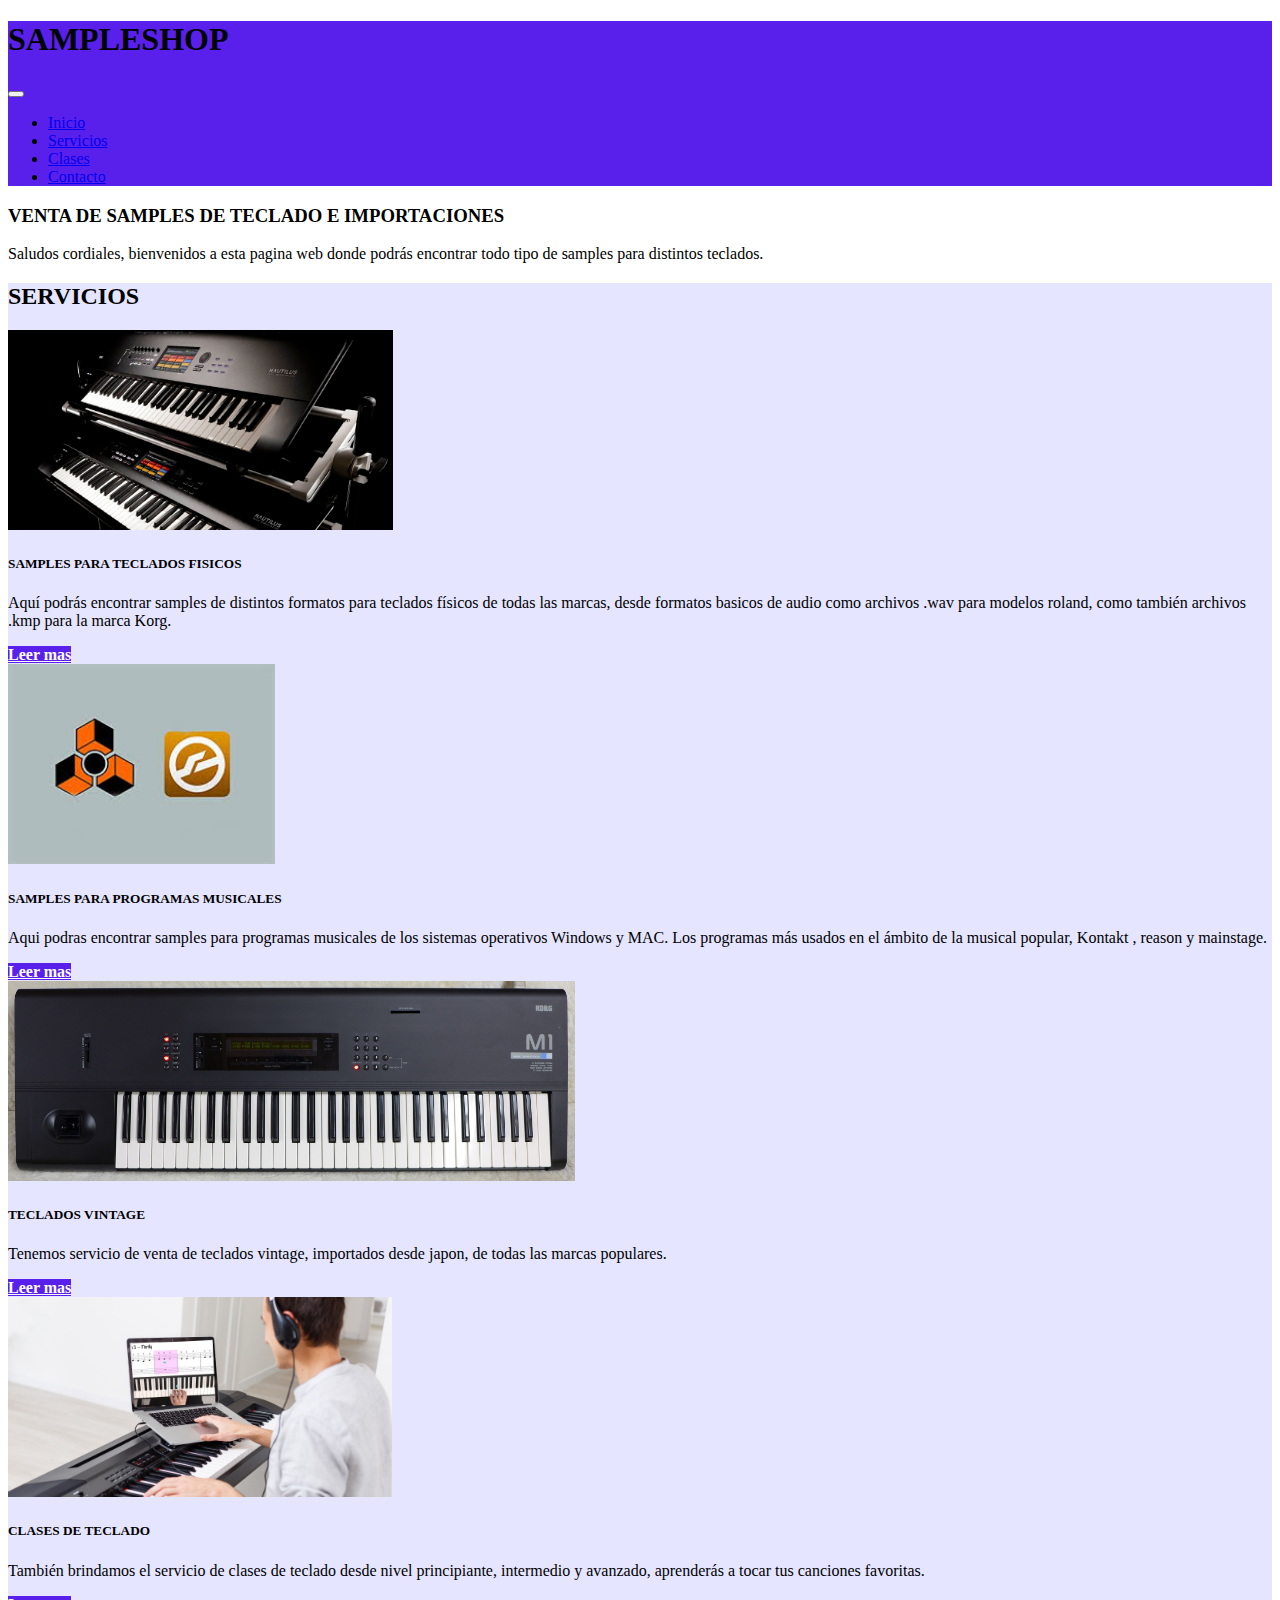
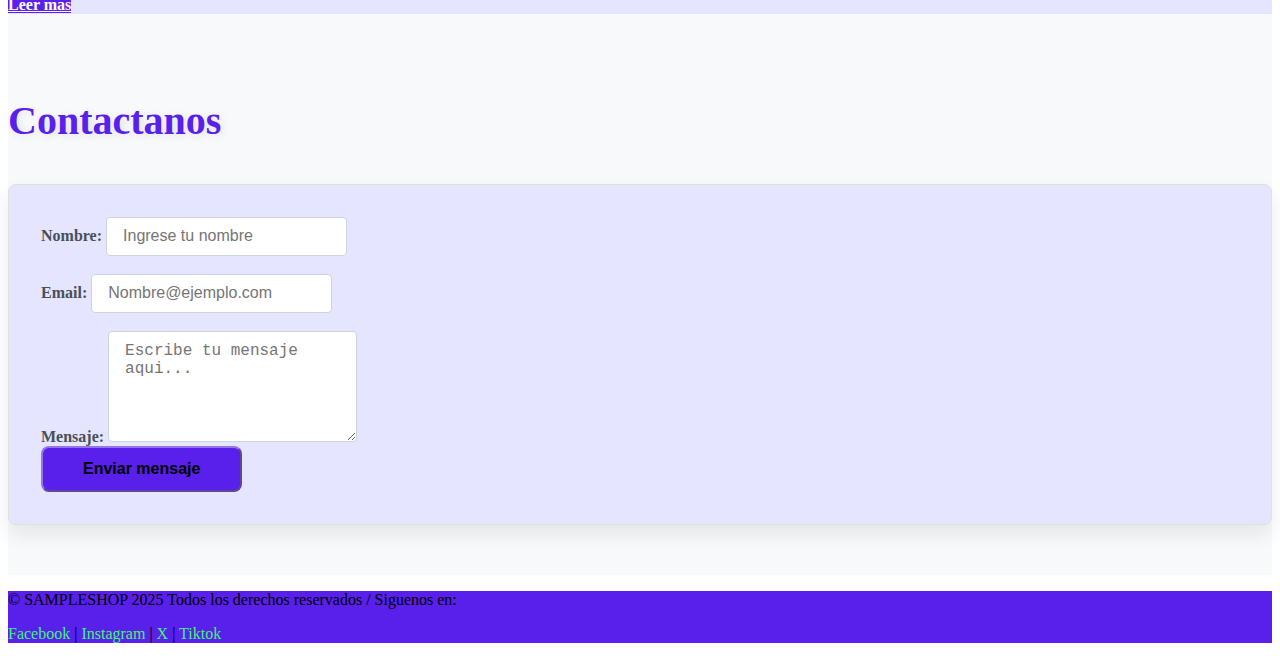
<file: index.html>
<!DOCTYPE html>
<html lang="en">

<head>
    <meta charset="UTF-8">
    <meta name="viewport" content="width=device-width, initial-scale=1.0">
    <link rel="icon" type="image/png" href="img/icon.png">
    <title>SAMPLESHOP</title>    
    <link href="https://cdn.jsdelivr.net/npm/bootstrap@5.3.7/dist/css/bootstrap.min.css" rel="stylesheet"
        integrity="sha384-LN+7fdVzj6u52u30Kp6M/trliBMCMKTyK833zpbD+pXdCLuTusPj697FH4R/5mcr" crossorigin="anonymous">
    <link rel="stylesheet" href="css/styles.css">
</head>

<body>
    <!--Seccion de encabezado-->
    <header class="navbar navbar-expand-lg navbar-dark bg-dorado">
        <div class="container">            
            <h1 class="navbar-brand fw-bold" style="font-size: 2rem;">SAMPLESHOP</h1>            
            <button class="navbar-toggler" type="button" data-bs-toggle="collapse" data-bs-target="#navbarnav"
                aria-controls="navbarnav" aria-expanded="false" aria-label="Alternar navegacion">
                <span class="navbar-toggler-icon"></span>
            </button>

        </div>

        <div class="collapse navbar-collapse" id="navbarnav">
            <!--Menu de pagina-->
            <nav>
                <ul class="navbar-nav mx-5">
                    <li class="nav-item">
                        <a href="#introduccion" class="nav-link">Inicio</a>
                    </li>
                    <li class="nav-item">
                        <a href="#Servicios" class="nav-link">Servicios</a>
                    </li>
                    <li class="nav-item">
                        <a href="#Clases" class="nav-link">Clases</a>
                    </li>
                    <li class="nav-item">
                        <a href="#contacto" class="nav-link">Contacto</a>
                    </li>
                </ul>

            </nav>
        </div>

    </header>
    <main>
        <!--seccion de introduccion-->
        <section id="introduccion" class="text-center py-5">
            <div class="container">
                <h3 class="mb-4">VENTA DE SAMPLES DE TECLADO E IMPORTACIONES</h3>
                <p class="lead">Saludos cordiales, bienvenidos a esta
                    pagina web donde podrás encontrar todo
                    tipo de samples para distintos teclados.
                </p>
            </div>

        </section>

        <!--seccion de articulos-->
        <section id="Servicios" class="bg-servicios container">
            <h2 class="text-center py-5">SERVICIOS</h2>
            <article class="container py-3">
                <div class="row row-cols-1 row-cols-md-4 g-4">
                    <div class="col">
                        <div class="card h-100 d-flex flex-column">
                            <img src="img/korg.jpg" class="card-img-top" alt="imagensamplesfisicos">
                            <div class="card-body d-flex flex-column">
                                <h5 class="card-title text-center">SAMPLES PARA TECLADOS FISICOS</h5>
                                <p class="card-text text-center">Aquí podrás encontrar samples de distintos formatos
                                    para teclados físicos de todas las marcas, desde
                                    formatos basicos de audio como archivos .wav para
                                    modelos roland, como también archivos .kmp para la marca
                                    Korg.</p>
                                <div class="text-center mt-auto">
                                    <a href="samplesteclado.html" class="btn btn-custom-color btn btn-primary mt-3 px-5 py-2">Leer mas</a>
                                </div>
                            </div>
                        </div>
                    </div>
                    <div class="col">
                        <div class="card h-100 d-flex flex-column">
                            <img src="img/reason.jfif" class="card-img-top" alt="imagensamplesprogramas">
                            <div class="card-body d-flex flex-column">
                                <h5 class="card-title text-center">SAMPLES PARA PROGRAMAS MUSICALES</h5>
                                <p class="card-text text-center">Aqui podras encontrar samples para programas musicales
                                    de los sistemas operativos Windows y MAC. Los programas más
                                    usados en el ámbito de la musical popular, Kontakt , reason y
                                    mainstage.</p>
                                <div class="text-center mt-auto">
                                    <a href="samplesprogramas.html" class="btn btn-custom-color btn btn-primary mt-3 px-5 py-2">Leer mas</a>
                                </div>
                            </div>
                        </div>
                    </div>
                    <div class="col">
                        <div class="card h-100 d-flex flex-column">
                            <img src="img/KORGM1.jpg" class="card-img-top" alt="imagenvintage">
                            <div class="card-body d-flex flex-column">
                                <h5 class="card-title text-center">TECLADOS VINTAGE</h5>
                                <p class="card-text text-center">Tenemos servicio de venta de teclados vintage,
                                    importados
                                    desde japon, de todas las marcas populares.</p>
                                <div class="text-center mt-auto">
                                    <a href="tecladosvintage.html" class="btn btn-custom-color btn btn-primary mt-3 px-5 py-2">Leer mas</a>
                                </div>
                            </div>
                        </div>
                    </div>
                    <div class="col">
                        <div class="card h-100 d-flex flex-column" id="Clases">
                            <img src="img/clases.jpg" class="card-img-top" alt="imagenvintage">
                            <div class="card-body d-flex flex-column">
                                <h5 class="card-title text-center">CLASES DE TECLADO</h5>
                                <p class="card-text text-center">También brindamos el servicio de clases de teclado
                                    desde nivel principiante, intermedio y avanzado, aprenderás a tocar
                                    tus canciones favoritas.</p>
                                <div class="text-center mt-auto">
                                    <a href="https://wa.me/+51928905610" class="btn btn-custom-color btn btn-primary mt-3 px-5 py-2">Leer
                                        mas</a>
                                </div>
                            </div>
                        </div>
                    </div>

                </div>

            </article>
        </section>

    </main>
    <!--secion de contacto-->
    <section id="contacto" class="py-5">
        <div class="container">
            <h2 class="mb-4 text-center">Contactanos</h2>
            <div class="row justify-content-center">
                <div class="col-md-8">
                    <form action="#" method="post" class="p-4 rounded-2 shadow-md">
                        <div class="mb-3">
                            <label for="nombre" class="form-label">Nombre:</label>
                            <input type="text" id="nombre" name="nombre" placeholder="Ingrese tu nombre"
                                class="form-control">
                        </div>
                        <br>
                        <div class="mb-3">
                            <label for="email" class="form-label">Email:</label>
                            <input type="email" id="email" name="email" placeholder="Nombre@ejemplo.com"
                                class="form-control">
                        </div>
                        <br>
                        <div class="mb-3">
                            <label for="mensaje" class="form-label">Mensaje: </label>
                            <textarea name="mensaje" id="mensaje" rows="5" placeholder="Escribe tu mensaje aqui..."
                                class="form-control"></textarea>
                        </div>
                        <div class="text-center">
                            <button class="btn btn-primary px-5 py-2">Enviar mensaje</button>
                        </div>

                    </form>
                </div>
            </div>

        </div>

    </section>
    <footer class="py-3 bg-custom-footer">
        <div class="py-3 text-center text-white">
            <p>&copy; SAMPLESHOP 2025 Todos los derechos reservados / Siguenos en:</p>
        </div>
        <div>
            <p class="text-white text-center py-3">
                <a href="https://www.facebook.com/SAMPLESHOP">Facebook</a>
                |
                <a href="https://www.instagram.com/SAMPLESHOP">Instagram</a>
                |
                <a href="https://x.com/SAMPLESHOP">X</a>
                |
                <a href="https://www.tiktok.com/@don_kukiss?lang=es">Tiktok</a>
            </p>

        </div>

    </footer>
<script src="https://cdn.jsdelivr.net/npm/bootstrap@5.3.7/dist/js/bootstrap.bundle.min.js"
        integrity="sha384-ndDqU0Gzau9qJ1lfW4pNLlhNTkCfHzAVBReH9diLvGRem5+R9g2FzA8ZGN954O5Q"
        crossorigin="anonymous"></script>
</body>

</html>
</file>
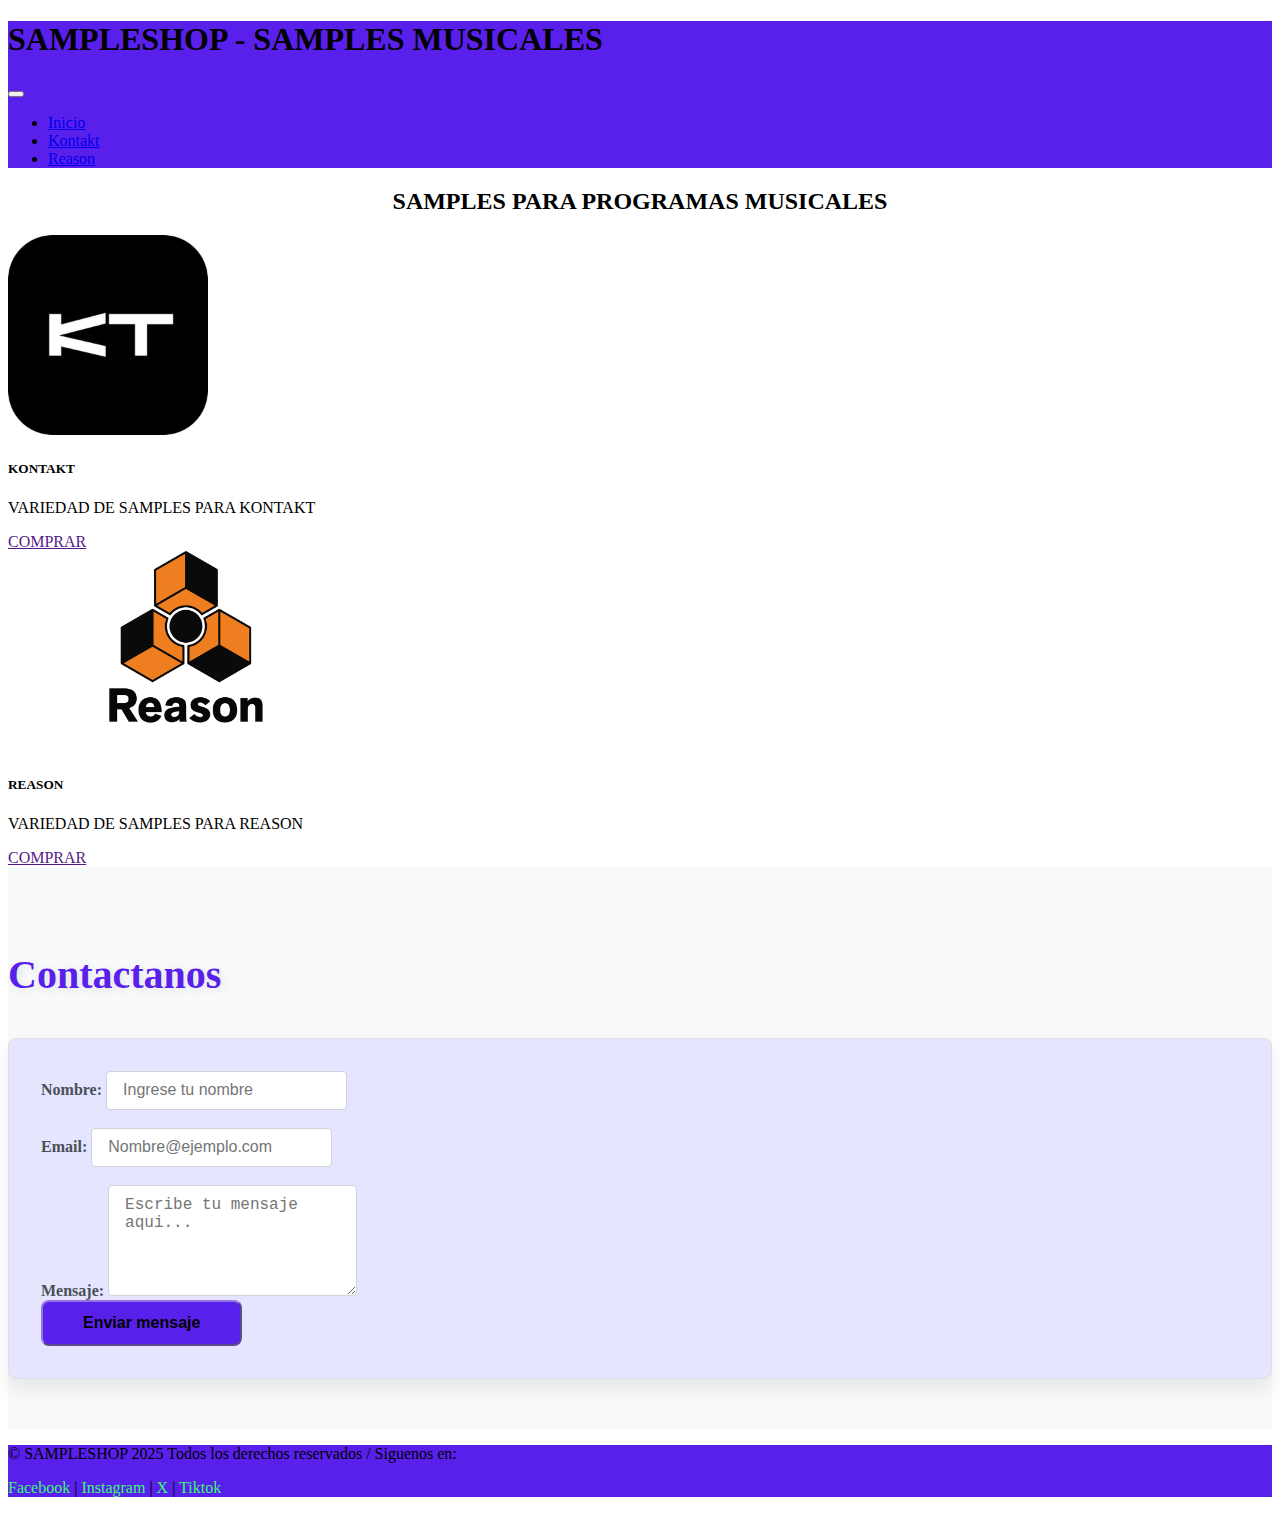
<file: samplesprogramas.html>
<!DOCTYPE html>
<html lang="en">

<head>
    <meta charset="UTF-8">
    <meta name="viewport" content="width=device-width, initial-scale=1.0">
    <link rel="icon" type="icon" href="img/icon.png">
    <title>SAMPLESHOP</title>
    <link href="https://cdn.jsdelivr.net/npm/bootstrap@5.3.7/dist/css/bootstrap.min.css" rel="stylesheet"
        integrity="sha384-LN+7fdVzj6u52u30Kp6M/trliBMCMKTyK833zpbD+pXdCLuTusPj697FH4R/5mcr" crossorigin="anonymous">
    <link rel="stylesheet" href="css/styles.css">
</head>

<body>
    <!--Seccion de encabezado-->
    <header class="navbar navbar-expand-lg navbar-dark bg-dorado">
        <div class="container">
            <h1 class="navbar-brand display-4 fw-bold">SAMPLESHOP - SAMPLES MUSICALES</h1>
            <button class="navbar-toggler" type="button" data-bs-toggle="collapse" data-bs-target="#navbarnav"
                aria-controls="navbarnav" aria-expanded="false" aria-label="Alternar navegacion">
                <span class="navbar-toggler-icon"></span>
            </button>

        </div>

        <div class="collapse navbar-collapse" id="navbarnav">
            <!--Menu de pagina-->
            <nav>
                <ul class="navbar-nav mx-5">
                    <li class="nav-item">
                        <a href="index.html" class="nav-link">Inicio</a>
                    </li>
                    <li class="nav-item">
                        <a href="#Servicios" class="nav-link">Kontakt</a>
                    </li>
                    <li class="nav-item">
                        <a href="#Servicios" class="nav-link">Reason</a>                   
                </ul>

            </nav>
        </div>

    </header>
    <main>
        <!--seccion de introduccion-->
        <section id="introduccion" align="center" class="py-5">
            <h2>SAMPLES PARA PROGRAMAS MUSICALES</h2>
            
        </section>        
         <!--seccion de articulos-->
        <section id="Servicios" class="bg-light container">           
            <article class="container py-3">
                <div class="row row-cols-1 row-cols-md-2 g-4">
                    <div class="col">
                        <div class="card h-100 d-flex flex-column">
                            <img src="img/KONTAKT.png" class="card-img-top" alt="imagensamplesfisicos">
                            <div class="card-body d-flex flex-column">
                                <h5 class="card-title text-center">KONTAKT</h5>
                                <p class="card-text text-center">VARIEDAD DE SAMPLES PARA KONTAKT</p>
                                <div class="text-center mt-auto">
                                    <a href="" class="btn btn-primary mt-3 px-5 py-2">COMPRAR</a>
                                </div>
                            </div>
                        </div>
                    </div>
                    <div class="col">
                        <div class="card h-100 d-flex flex-column">
                            <img src="img/REASON.jpg" class="card-img-top" alt="imagensamplesprogramas">
                            <div class="card-body d-flex flex-column">
                                <h5 class="card-title text-center">REASON</h5>
                                <p class="card-text text-center">VARIEDAD DE SAMPLES PARA REASON</p>
                                <div class="text-center mt-auto">
                                    <a href="" class="btn btn-primary mt-3 px-5 py-2">COMPRAR</a>
                                </div>
                            </div>
                        </div>
                    </div>                   

                </div>

            </article>
        </section>        
        <!--secion de contacto-->
        <section id="contacto" class="py-5">
            <div class="container">
                <h2 class="mb-4 text-center">Contactanos</h2>
                <div class="row justify-content-center">
                    <div class="col-md-8">
                        <form action="#" method="post" class="p-4 rounded-2 shadow-md">
                            <div class="mb-3">
                                <label for="nombre" class="form-label">Nombre:</label>
                                <input type="text" id="nombre" name="nombre" placeholder="Ingrese tu nombre"
                                    class="form-control">
                            </div>
                            <br>
                            <div class="mb-3">
                                <label for="email" class="form-label">Email:</label>
                                <input type="email" id="email" name="email" placeholder="Nombre@ejemplo.com"
                                    class="form-control">
                            </div>
                            <br>
                            <div class="mb-3">
                                <label for="mensaje" class="form-label">Mensaje: </label>
                                <textarea name="mensaje" id="mensaje" rows="5" placeholder="Escribe tu mensaje aqui..."
                                    class="form-control"></textarea>
                            </div>
                            <div class="text-center">
                                <button class="btn btn-primary px-5 py-2">Enviar mensaje</button>
                            </div>

                        </form>
                    </div>
                </div>

            </div>

        </section>
    </main>
    <footer class="py-3 bg-custom-footer">
        <div class="py-3 text-center text-white">
            <p>&copy; SAMPLESHOP 2025 Todos los derechos reservados / Siguenos en:</p>
        </div>
        <div>
            <p class="text-white text-center py-3">
                <a href="https://www.facebook.com/SAMPLESHOP">Facebook</a>
                |
                <a href="https://www.instagram.com/SAMPLESHOP">Instagram</a>
                |
                <a href="https://x.com/SAMPLESHOP">X</a>
                |
                <a href="https://www.tiktok.com/@don_kukiss?lang=es">Tiktok</a>
            </p>

        </div>

    </footer>
    <script src="https://cdn.jsdelivr.net/npm/bootstrap@5.3.7/dist/js/bootstrap.bundle.min.js"
    integrity="sha384-ndDqU0Gzau9qJ1lfW4pNLlhNTkCfHzAVBReH9diLvGRem5+R9g2FzA8ZGN954O5Q"
    crossorigin="anonymous"></script>

</body>

</html>
</file>
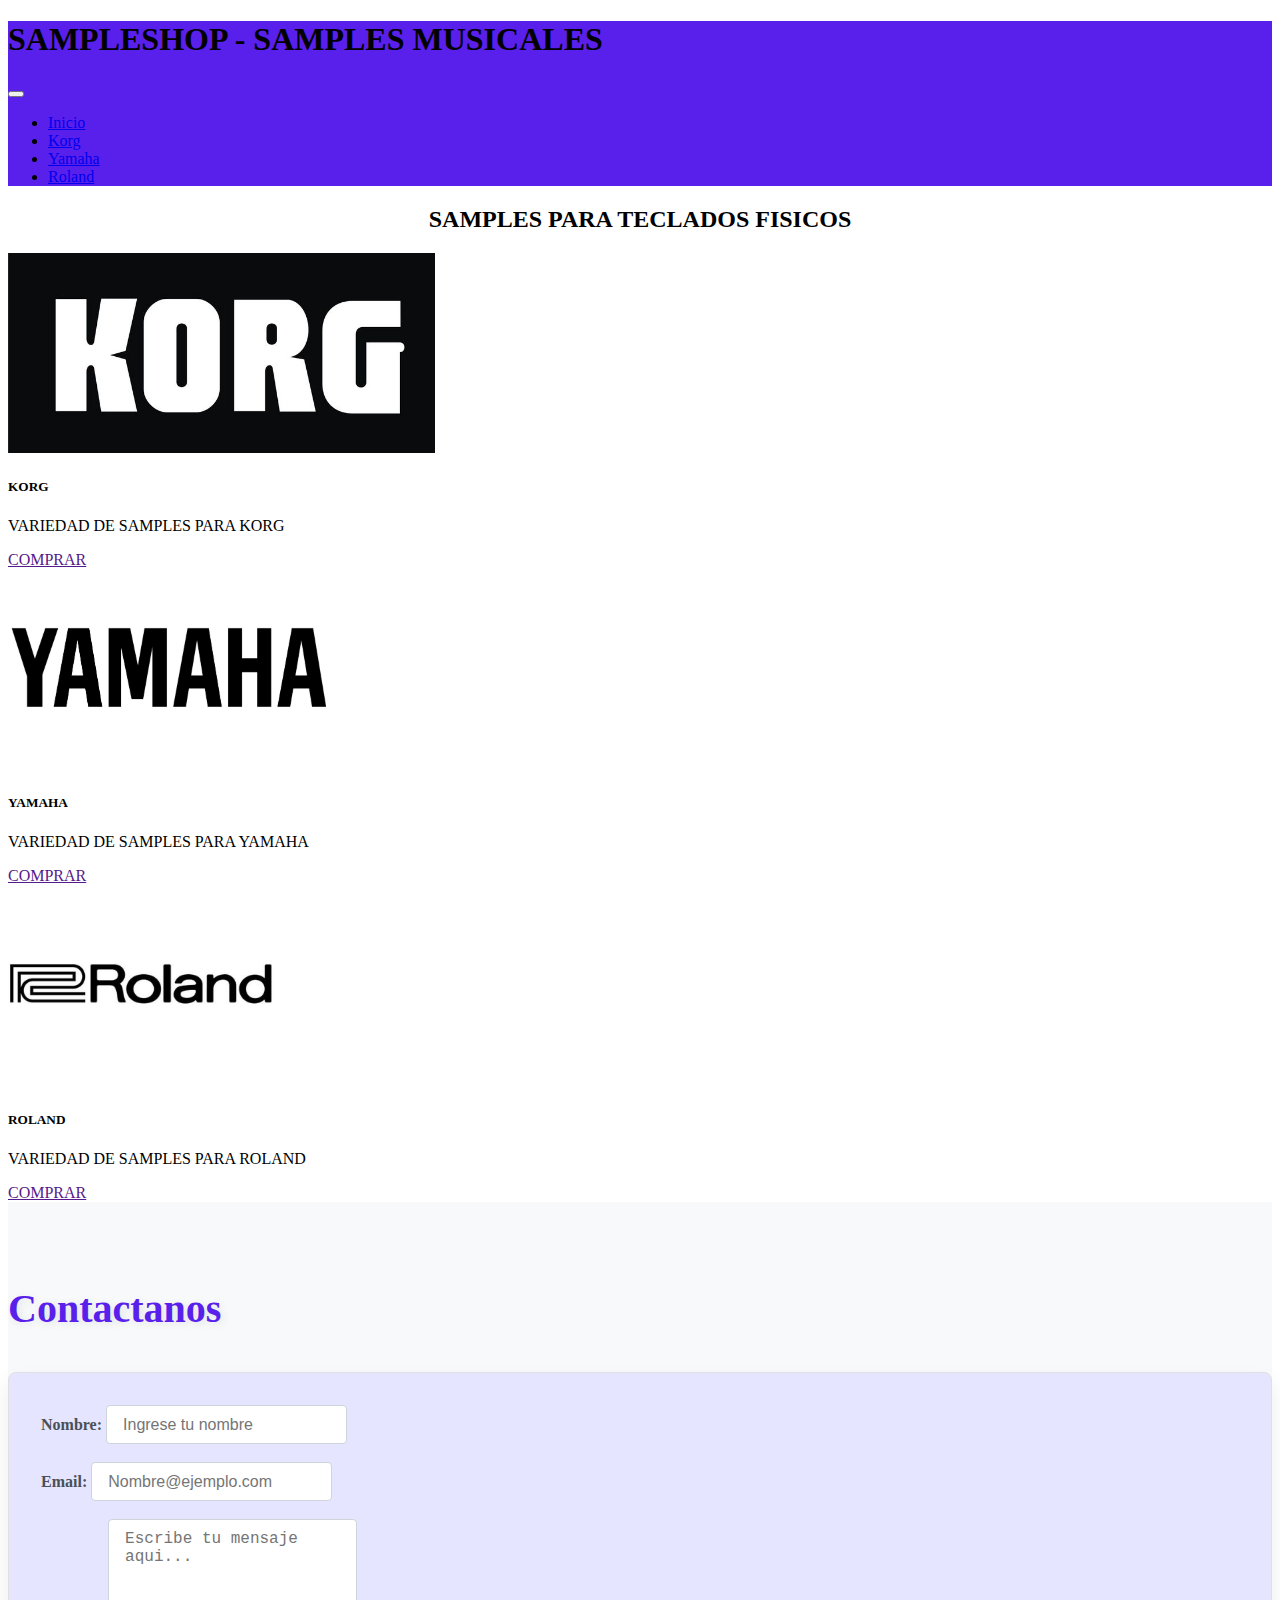
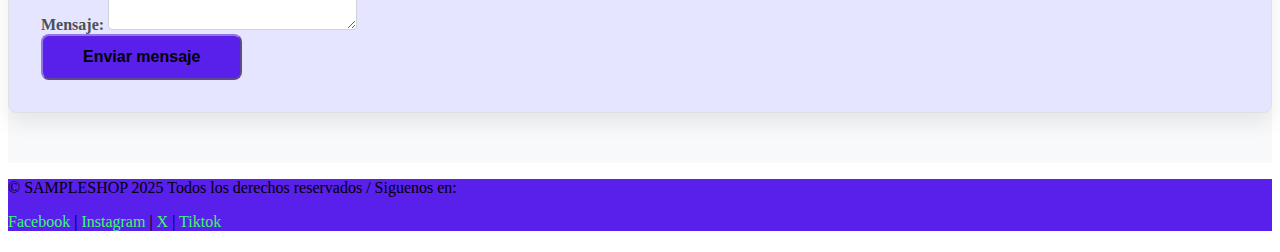
<file: samplesteclado.html>
<!DOCTYPE html>
<html lang="en">
<head>
    <meta charset="UTF-8">
    <meta name="viewport" content="width=device-width, initial-scale=1.0">
    <link rel="icon" type="icon" href="img/icon.png">
    <title>SAMPLESHOP</title>
    <link href="https://cdn.jsdelivr.net/npm/bootstrap@5.3.7/dist/css/bootstrap.min.css" rel="stylesheet"
        integrity="sha384-LN+7fdVzj6u52u30Kp6M/trliBMCMKTyK833zpbD+pXdCLuTusPj697FH4R/5mcr" crossorigin="anonymous">
    <link rel="stylesheet" href="css/styles.css">
</head>
<body>
    <!--Seccion de encabezado-->
    <header class="navbar navbar-expand-lg navbar-dark bg-dorado">
        <div class="container">
            <h1 class="navbar-brand display-4 fw-bold">SAMPLESHOP - SAMPLES MUSICALES</h1>
            <button class="navbar-toggler" type="button" data-bs-toggle="collapse" data-bs-target="#navbarnav"
                aria-controls="navbarnav" aria-expanded="false" aria-label="Alternar navegacion">
                <span class="navbar-toggler-icon"></span>
            </button>

        </div>

        <div class="collapse navbar-collapse" id="navbarnav">
            <!--Menu de pagina-->
            <nav>
                <ul class="navbar-nav mx-5">
                    <li class="nav-item">
                        <a href="index.html" class="nav-link">Inicio</a>
                    </li>
                    <li class="nav-item">
                        <a href="#Servicios" class="nav-link">Korg</a>
                    </li>
                    <li class="nav-item">
                        <a href="#Servicios" class="nav-link">Yamaha</a>
                    <li class="nav-item">
                        <a href="#Servicios" class="nav-link">Roland</a>                   
                </ul>

            </nav>
        </div>

    </header>
    <main>
        <!--seccion de introduccion-->
        <section id="introduccion" align="center" class="py-5">
            <h2>SAMPLES PARA TECLADOS FISICOS</h2>
            
        </section>        
         <!--seccion de articulos-->
        <section id="Servicios" class="bg-light container">           
            <article class="container py-3">
                <div class="row row-cols-1 row-cols-md-3 g-4">
                    <div class="col">
                        <div class="card h-100 d-flex flex-column">
                            <img src="img/LOGOKORG.jpg" class="card-img-top" alt="imagensamplesfisicos">
                            <div class="card-body d-flex flex-column">
                                <h5 class="card-title text-center">KORG</h5>
                                <p class="card-text text-center">VARIEDAD DE SAMPLES PARA KORG</p>
                                <div class="text-center mt-auto">
                                    <a href="" class="btn btn-primary mt-3 px-5 py-2">COMPRAR</a>
                                </div>
                            </div>
                        </div>
                    </div>
                    <div class="col">
                        <div class="card h-100 d-flex flex-column">
                            <img src="img/LOGOYAMAHA.jpg" class="card-img-top" alt="imagensamplesprogramas">
                            <div class="card-body d-flex flex-column">
                                <h5 class="card-title text-center">YAMAHA</h5>
                                <p class="card-text text-center">VARIEDAD DE SAMPLES PARA YAMAHA</p>
                                <div class="text-center mt-auto">
                                    <a href="" class="btn btn-primary mt-3 px-5 py-2">COMPRAR</a>
                                </div>
                            </div>
                        </div>
                    </div>    
                     <div class="col">
                        <div class="card h-100 d-flex flex-column">
                            <img src="img/LOGOROLAND.jpg" class="card-img-top" alt="imagensamplesprogramas">
                            <div class="card-body d-flex flex-column">
                                <h5 class="card-title text-center">ROLAND</h5>
                                <p class="card-text text-center">VARIEDAD DE SAMPLES PARA ROLAND</p>
                                <div class="text-center mt-auto">
                                    <a href="" class="btn btn-primary mt-3 px-5 py-2">COMPRAR</a>
                                </div>
                            </div>
                        </div>
                    </div>                 

                </div>

            </article>
        </section>         
    <!--secion de contacto-->
    <section id="contacto" class="py-5">
        <div class="container">
            <h2 class="mb-4 text-center">Contactanos</h2>
            <div class="row justify-content-center">
                <div class="col-md-8">
                    <form action="#" method="post" class="p-4 rounded-2 shadow-md">
                        <div class="mb-3">
                            <label for="nombre" class="form-label">Nombre:</label>
                            <input type="text" id="nombre" name="nombre" placeholder="Ingrese tu nombre"
                                class="form-control">
                        </div>
                        <br>
                        <div class="mb-3">
                            <label for="email" class="form-label">Email:</label>
                            <input type="email" id="email" name="email" placeholder="Nombre@ejemplo.com"
                                class="form-control">
                        </div>
                        <br>
                        <div class="mb-3">
                            <label for="mensaje" class="form-label">Mensaje: </label>
                            <textarea name="mensaje" id="mensaje" rows="5" placeholder="Escribe tu mensaje aqui..."
                                class="form-control"></textarea>
                        </div>
                        <div class="text-center">
                            <button class="btn btn-primary px-5 py-2">Enviar mensaje</button>
                        </div>

                    </form>
                </div>
            </div>

        </div>

    </section>

    </main>
    <footer class="py-3 bg-custom-footer">
        <div class="py-3 text-center text-white">
            <p>&copy; SAMPLESHOP 2025 Todos los derechos reservados / Siguenos en:</p>
        </div>
        <div>
            <p class="text-white text-center py-3">
            <a href="https://www.facebook.com/SAMPLESHOP">Facebook</a>
            |
            <a href="https://www.instagram.com/SAMPLESHOP">Instagram</a>
            |
            <a href="https://x.com/SAMPLESHOP">X</a>
            |
            <a href="https://www.tiktok.com/@don_kukiss?lang=es">Tiktok</a>
            </p>

        </div>
        
    </footer>
    <script src="https://cdn.jsdelivr.net/npm/bootstrap@5.3.7/dist/js/bootstrap.bundle.min.js"
    integrity="sha384-ndDqU0Gzau9qJ1lfW4pNLlhNTkCfHzAVBReH9diLvGRem5+R9g2FzA8ZGN954O5Q"
    crossorigin="anonymous"></script>
</body>
</html>
</file>
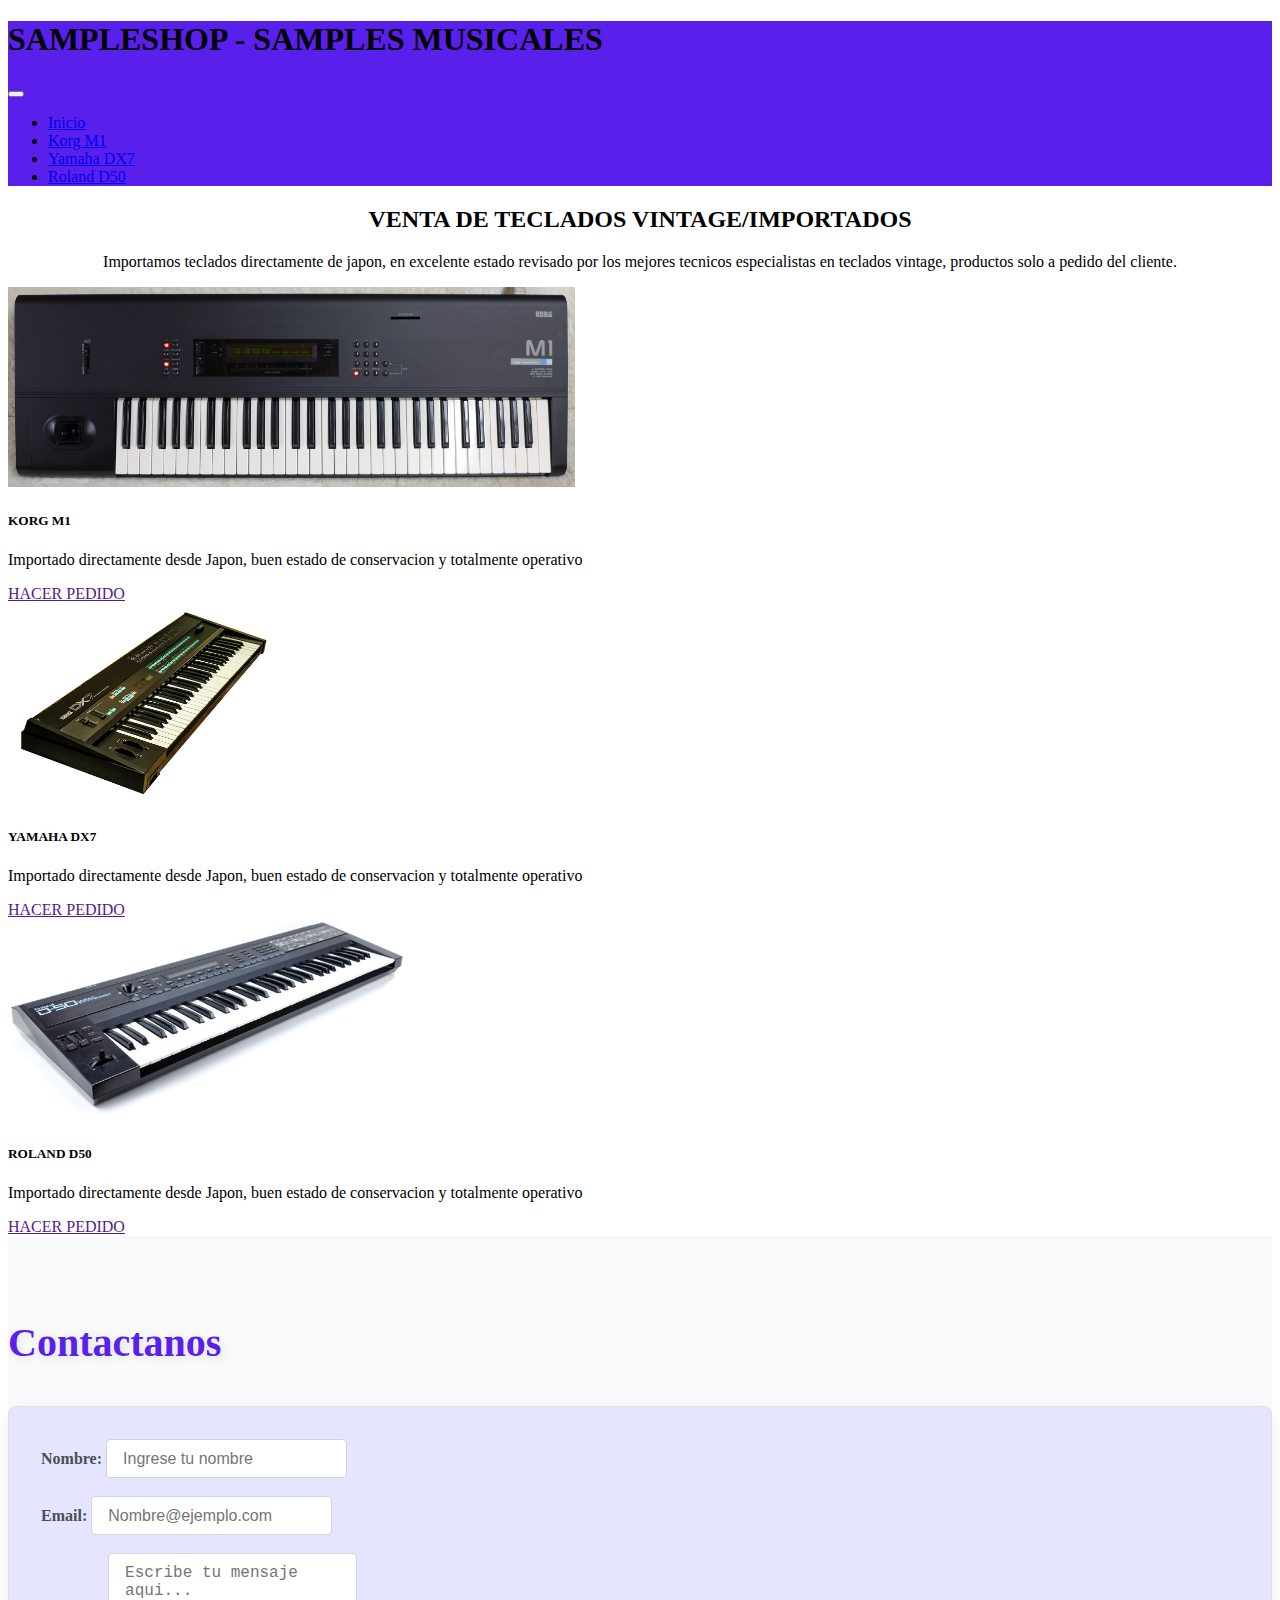
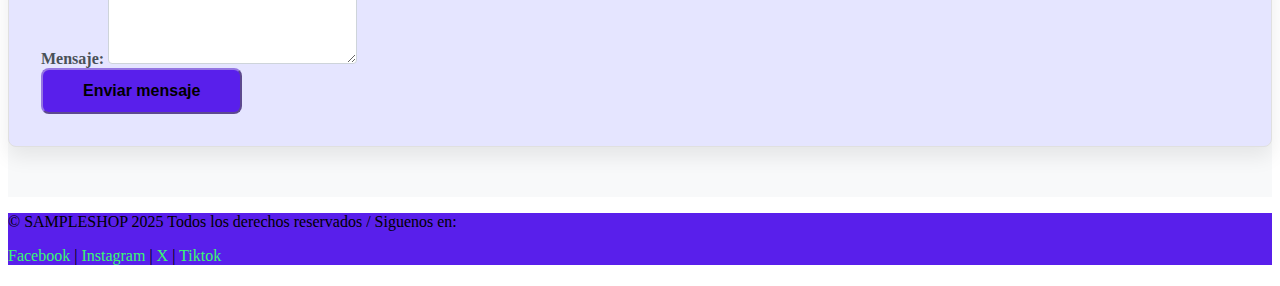
<file: tecladosvintage.html>
<!DOCTYPE html>
<html lang="en">

<head>
    <meta charset="UTF-8">
    <meta name="viewport" content="width=device-width, initial-scale=1.0">
    <link rel="icon" type="icon" href="img/icon.png">
    <title>SAMPLESHOP</title>
    <link href="https://cdn.jsdelivr.net/npm/bootstrap@5.3.7/dist/css/bootstrap.min.css" rel="stylesheet"
        integrity="sha384-LN+7fdVzj6u52u30Kp6M/trliBMCMKTyK833zpbD+pXdCLuTusPj697FH4R/5mcr" crossorigin="anonymous">
    <link rel="stylesheet" href="css/styles.css">
</head>

<body>
    <!--Seccion de encabezado-->
    <!--Seccion de encabezado-->
    <header class="navbar navbar-expand-lg navbar-dark bg-dorado">
        <div class="container">
            <h1 class="navbar-brand display-4 fw-bold">SAMPLESHOP - SAMPLES MUSICALES</h1>
            <button class="navbar-toggler" type="button" data-bs-toggle="collapse" data-bs-target="#navbarnav"
                aria-controls="navbarnav" aria-expanded="false" aria-label="Alternar navegacion">
                <span class="navbar-toggler-icon"></span>
            </button>

        </div>

        <div class="collapse navbar-collapse" id="navbarnav">
            <!--Menu de pagina-->
            <nav>
                <ul class="navbar-nav mx-5">
                    <li class="nav-item">
                        <a href="index.html" class="nav-link">Inicio</a>
                    </li>
                    <li class="nav-item">
                        <a href="#Servicios" class="nav-link">Korg M1</a>
                    </li>
                    <li class="nav-item">
                        <a href="#Servicios" class="nav-link">Yamaha DX7</a>
                    <li class="nav-item">
                        <a href="#Servicios" class="nav-link">Roland D50</a>
                </ul>

            </nav>
        </div>

    </header>
    <main>
        <!--seccion de introduccion-->
        <section id="introduccion" align="center" class="py-5 container">
            <h2>VENTA DE TECLADOS VINTAGE/IMPORTADOS</h2>
            <p class="lead">Importamos teclados directamente de japon, en excelente estado revisado por los mejores
                tecnicos especialistas en teclados vintage, productos solo a pedido del cliente.
            </p>

        </section>
        <!--seccion de articulos-->
        <section id="Servicios" class="bg-light container">
            <article class="container py-3">
                <div class="row row-cols-1 row-cols-md-3 g-4">
                    <div class="col">
                        <div class="card h-100 d-flex flex-column">
                            <img src="img/KORGM1.jpg" class="card-img-top" alt="imagensamplesfisicos">
                            <div class="card-body d-flex flex-column">
                                <h5 class="card-title text-center">KORG M1</h5>
                                <p class="card-text text-center">Importado directamente desde Japon, buen estado de
                                    conservacion y totalmente operativo</p>
                                <div class="text-center mt-auto">
                                    <a href="" class="btn btn-primary mt-3 px-5 py-2">HACER PEDIDO</a>
                                </div>
                            </div>
                        </div>
                    </div>
                    <div class="col">
                        <div class="card h-100 d-flex flex-column">
                            <img src="img/DX7.jpg" class="card-img-top" alt="imagensamplesprogramas">
                            <div class="card-body d-flex flex-column">
                                <h5 class="card-title text-center">YAMAHA DX7</h5>
                                <p class="card-text text-center">Importado directamente desde Japon, buen estado de
                                    conservacion y totalmente operativo</p>
                                <div class="text-center mt-auto">
                                    <a href="" class="btn btn-primary mt-3 px-5 py-2">HACER PEDIDO</a>
                                </div>
                            </div>
                        </div>
                    </div>
                    <div class="col">
                        <div class="card h-100 d-flex flex-column">
                            <img src="img/D50.jpg" class="card-img-top" alt="imagensamplesprogramas">
                            <div class="card-body d-flex flex-column">
                                <h5 class="card-title text-center">ROLAND D50</h5>
                                <p class="card-text text-center">Importado directamente desde Japon, buen estado de
                                    conservacion y totalmente operativo</p>
                                <div class="text-center mt-auto">
                                    <a href="" class="btn btn-primary mt-3 px-5 py-2">HACER PEDIDO</a>
                                </div>
                            </div>
                        </div>
                    </div>

                </div>

            </article>
        </section>
        
        <!--secion de contacto-->
        <section id="contacto" class="py-5">
            <div class="container">
                <h2 class="mb-4 text-center">Contactanos</h2>
                <div class="row justify-content-center">
                    <div class="col-md-8">
                        <form action="#" method="post" class="p-4 rounded-2 shadow-md">
                            <div class="mb-3">
                                <label for="nombre" class="form-label">Nombre:</label>
                                <input type="text" id="nombre" name="nombre" placeholder="Ingrese tu nombre"
                                    class="form-control">
                            </div>
                            <br>
                            <div class="mb-3">
                                <label for="email" class="form-label">Email:</label>
                                <input type="email" id="email" name="email" placeholder="Nombre@ejemplo.com"
                                    class="form-control">
                            </div>
                            <br>
                            <div class="mb-3">
                                <label for="mensaje" class="form-label">Mensaje: </label>
                                <textarea name="mensaje" id="mensaje" rows="5" placeholder="Escribe tu mensaje aqui..."
                                    class="form-control"></textarea>
                            </div>
                            <div class="text-center">
                                <button class="btn btn-primary px-5 py-2">Enviar mensaje</button>
                            </div>

                        </form>
                    </div>
                </div>

            </div>

        </section>

    </main>
    <footer class="py-3 bg-custom-footer">
        <div class="py-3 text-center text-white">
            <p>&copy; SAMPLESHOP 2025 Todos los derechos reservados / Siguenos en:</p>
        </div>
        <div>
            <p class="text-white text-center py-3">
                <a href="https://www.facebook.com/SAMPLESHOP">Facebook</a>
                |
                <a href="https://www.instagram.com/SAMPLESHOP">Instagram</a>
                |
                <a href="https://x.com/SAMPLESHOP">X</a>
                |
                <a href="https://www.tiktok.com/@don_kukiss?lang=es">Tiktok</a>
            </p>

        </div>

    </footer>
    <script src="https://cdn.jsdelivr.net/npm/bootstrap@5.3.7/dist/js/bootstrap.bundle.min.js"
        integrity="sha384-ndDqU0Gzau9qJ1lfW4pNLlhNTkCfHzAVBReH9diLvGRem5+R9g2FzA8ZGN954O5Q"
        crossorigin="anonymous"></script>
</body>

</html>
</file>
<file: css/styles.css>
.bg-dorado {
    background-color: #591feb;
}

.bg-servicios {
    background-color: #e5e5ff;
}


.card-img-top {
    height: 200px;
    object-fit: cover;
}

footer.bg-custom-footer {
    background-color: #591feb;
}

footer p a {
    color: #3afa70 !important;
    text-decoration: none;
    transition: color 0.3s ease;
}

#contacto {
    background-color: #F8F9FA;
    padding-top: 50px;
    padding-bottom: 50px;
}

#contacto h2 {
    color: #591FEB;
    font-size: 2.5rem;
    font-weight: 700;
    margin-bottom: 40px;
    text-shadow: 2px 2px 8px rgba(0, 0, 0, 0.1);
}

#contacto form {
    background-color: #e5e5ff;
    border: 1px solid #E0E0E0;
    box-shadow: 0 10px 20px rgba(0, 0, 0, 0.08);
    padding: 2rem;
    border-radius: 0.5rem;
}

#contacto .form-label {
    color: #495057;
    font-weight: 600;
    margin-bottom: 0.5rem;
}

#contacto .form-control {
    border: 1px solid #CED4DA;
    border-radius: 0.25rem;
    padding: 0.6rem 1rem;
    font-size: 1rem;
    transition: border-color 0.3s ease-in-out, box-shadow 0.3s ease-in-out;
}

#contacto .form-control:focus {
    border-color: #591FEB;
    box-shadow: 0 0 0 0.25rem rgba(89, 31, 235, 0.2);
    outline: none;
}

#contacto .btn-primary {
    background-color: #591FEB;
    border-color: #9475e3;
    font-size: 1rem;
    font-weight: 700;
    padding: 0.75rem 2.5rem;
    border-radius: 0.5rem;
    transition: background-color 0.3s ease, border-color 0.3s ease, transform 0.2s ease;
}

#contacto .btn-primary:hover {
    background-color: #4414B8;
    border-color: #4414B8;    
}

.btn-custom-color {
    background-color: #591feb;
    border-color: #591feb;
    color: #ffffff;
    font-weight: bold;
}
</file>
